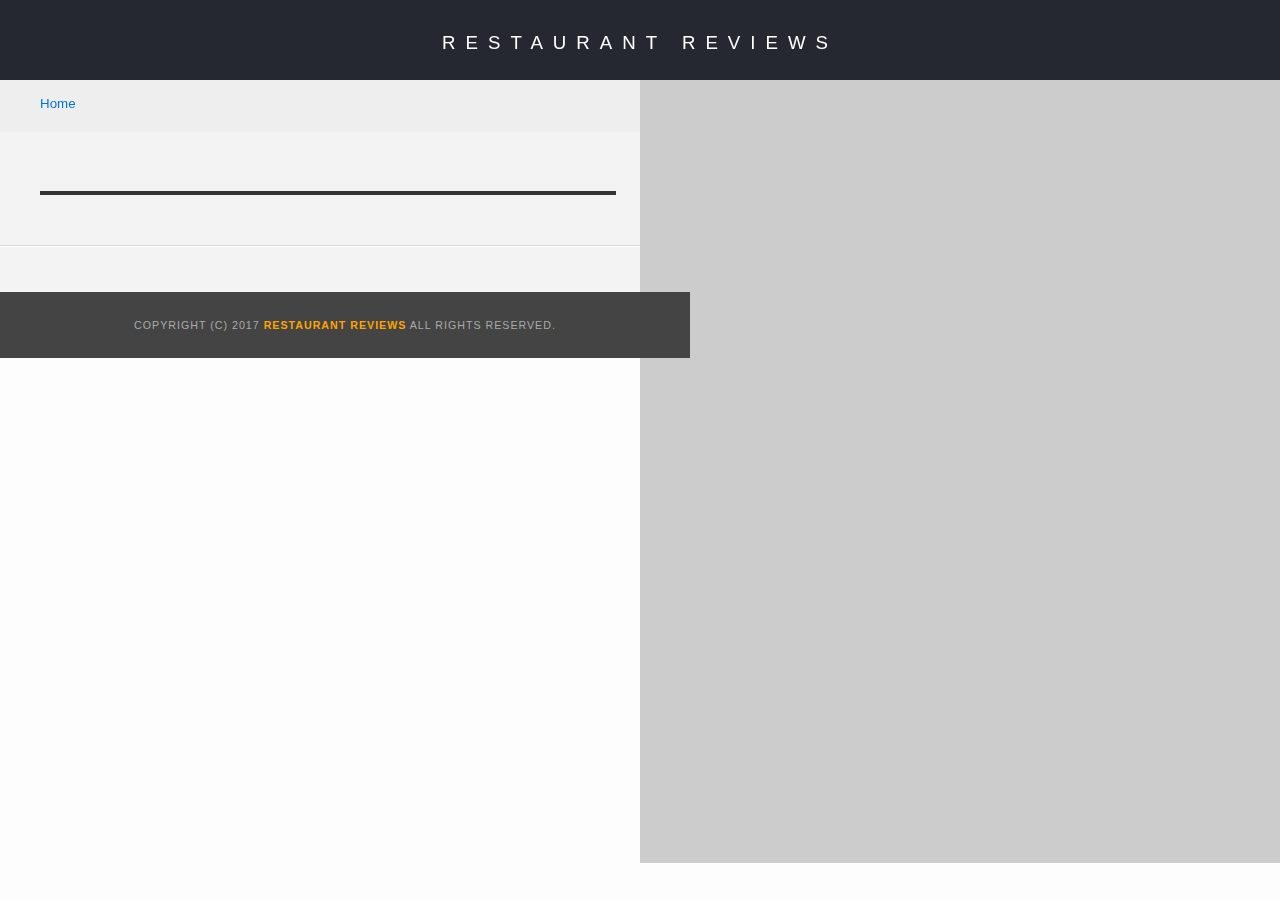
<file: restaurant.html>
<!DOCTYPE html>
<html lang ="en">

<head>
  <meta name="viewport" content="width=device-width, initial-scale=1">
  <!-- Normalize.css for better cross-browser consistency -->
  <link rel="stylesheet" src="//normalize-css.googlecode.com/svn/trunk/normalize.css" />
  <!-- Main CSS file -->
  <link rel="stylesheet" href="css/styles.css" type="text/css">
  <link rel="stylesheet" href="css/responsive.css">
  <link rel="stylesheet" href="https://unpkg.com/leaflet@1.3.1/dist/leaflet.css" integrity="sha512-Rksm5RenBEKSKFjgI3a41vrjkw4EVPlJ3+OiI65vTjIdo9brlAacEuKOiQ5OFh7cOI1bkDwLqdLw3Zg0cRJAAQ==" crossorigin=""/>
  <title>Restaurant Info</title>
</head>

<body class="inside">
  <!-- Beginning header -->
  <header tabindex="0">
    <!-- Beginning nav -->
    <nav>
      <h1><a aria-label="Home page" href="/">Restaurant Reviews</a></h1>
    </nav>
    <!-- Beginning breadcrumb -->
    <ul id="breadcrumb" role="navigation" aria-label="Breadcrumb">
      <li><a aria-label="Home page" tabindex="1" href="/">Home</a></li>
    </ul>
    <!-- End breadcrumb -->
    <!-- End nav -->
  </header>
  <!-- End header -->

  <!-- Beginning main -->
  <main id="maincontent">
    <!-- Beginning map -->
    <section id="map-container">
      <div role="application" aria-label="Map" id="map"></div>
    </section>
    <!-- End map -->
    <!-- Beginning restaurant -->
    <section aria-label="Restaurant description" id="restaurant-container" tabindex="2">
      <h3 id="restaurant-name"></h3>
      <img id="restaurant-img">
      <p id="restaurant-cuisine"></p>
      <p id="restaurant-address"></p>
      <table id="restaurant-hours"></table>
    </section>
    <!-- end restaurant -->
    <!-- Beginning reviews -->
    <section aria-label-"Reviews of the restaurant" id="reviews-container" tabindex="3">
      <ul id="reviews-list"></ul>
    </section>
    <!-- End reviews -->
  </main>
  <!-- End main -->

  <!-- Beginning footer -->
  <footer id="footer" tabindex="4">
    Copyright (c) 2017 <a aria-label="Home page" href="/"><strong>Restaurant Reviews</strong></a> All Rights Reserved.
  </footer>
  <!-- End footer -->
  <script src="https://unpkg.com/leaflet@1.3.1/dist/leaflet.js" integrity="sha512-/Nsx9X4HebavoBvEBuyp3I7od5tA0UzAxs+j83KgC8PU0kgB4XiK4Lfe4y4cgBtaRJQEIFCW+oC506aPT2L1zw==" crossorigin=""></script>
  <!-- Beginning scripts -->
  <!-- Database helpers -->
  <script type="text/javascript" src="js/dbhelper.js"></script>
  <!-- Main javascript file -->
  <script type="text/javascript" src="js/restaurant_info.js"></script>
  <!-- Service Worker file -->
  <script type="text/javascript" src="index.js"></script>
  <!-- Google Maps -->
 <!--  <script async defer src="https://maps.googleapis.com/maps/api/js?key=AIzaSyA_tKbW6A5pQ-eupxI56myUnHLqYCzOjKo&libraries=places&callback=initMap"></script> -->
  <!-- End scripts -->

</body>

</html>
</file>
<file: css/styles.css>
@charset "utf-8";
/* CSS Document */

body,td,th,p{
	font-family: Arial, Helvetica, sans-serif;
	font-size: 10pt;
	color: #333;
	line-height: 1.5;
}

body {
	background-color: #fdfdfd;
	margin: 0;
	position:relative;
}

ul, li {
	font-family: Arial, Helvetica, sans-serif;
	font-size: 10pt;
	color: #333;
}

a {
	color: orange;
	text-decoration: none;
}

a:hover, a:focus {
	color: #3397db;
	text-decoration: none;
}

a img{
	border: none 0px #fff;
}

h1, h2, h3, h4, h5, h6 {
  font-family: Arial, Helvetica, sans-serif;
  margin: 0 0 20px;
}

article, aside, canvas, details, figcaption, figure, footer, header, hgroup, menu, nav, section {
	display: block;
}

#maincontent {
  background-color: #f3f3f3;
  min-height: 100%;
}

#footer {
  background-color: #444;
  color: #aaa;
  font-size: 8pt;
  letter-spacing: 1px;
  padding: 25px;
  text-align: center;
  text-transform: uppercase;
	width: 100%;
}

/* ====================== Navigation ====================== */
nav {
  width: 100%;
  height: 80px;
  background-color: #252831;
  text-align: center;
	display: flex;
  align-items: center;
}

nav h1 {
  margin: auto;
}

nav h1 a {
  color: #fff;
  font-size: 14pt;
  font-weight: 200;
  letter-spacing: 10px;
  text-transform: uppercase;
}

#breadcrumb {
    padding: 10px 40px 16px;
    list-style: none;
    background-color: #eee;
    font-size: 17px;
    margin: 0;
    width: calc(50% - 80px);
}

/* Display list items side by side */
#breadcrumb li {
    display: inline;
}

/* Add a slash symbol (/) before/behind each list item */
#breadcrumb li+li:before {
    padding: 8px;
    color: black;
    content: "/\00a0";
}

/* Add a color to all links inside the list */
#breadcrumb li a {
    color: #0275d8;
    text-decoration: none;
}

/* Add a color on mouse-over */
#breadcrumb li a:hover {
    color: #01447e;
    text-decoration: underline;
}

/* ====================== Map ====================== */
#map {
  height: 400px;
  width: 100%;
  background-color: #ccc;
}

/* ====================== Restaurant Filtering ====================== */
.filter-options {
	display: flex;
	flex-direction: row;
	justify-content: center;
  width: 100%;
  height: 50px;
  background-color: #3397DB;
  align-items: center;
}

.filter-options h2 {
  color: white;
  font-size: 1rem;
  font-weight: normal;
  line-height: 1;
  margin: 0 20px;
}

.filter-options select {
  background-color: white;
  border: 1px solid #fff;
  font-family: Arial,sans-serif;
  font-size: 11pt;
  height: 35px;
  letter-spacing: 0;
  margin: 10px;
  padding: 0 10px;
  width: 200px;
}

/* ====================== Restaurant Listing ====================== */
#restaurants-list {
  background-color: #f3f3f3;
  list-style: outside none none;
  margin: 0;
  padding: 30px 15px 60px;
  text-align: center;
	display:flex;
	flex-direction: row;
	flex-wrap: wrap;  /* when we change size of the page images won't shrink but wrap */
	justify-content: center; /* pictures will show on the center*/
}
#restaurants-list li {
  background-color: #fff;
  border: 2px solid #ccc;
  font-family: Arial,sans-serif;
  margin: 15px;
  min-height: 380px;
  padding: 0 30px 25px;
  text-align: center;
  width: 270px;
}

#restaurants-list .restaurant-img {
  background-color: #ccc;
  display: block;
  margin: 0;
  max-width: 100%;
  min-height: 248px;
  min-width: 100%;
}

#restaurants-list li h1 {
  color: #f18200;
  font-family: Arial,sans-serif;
  font-size: 14pt;
  font-weight: 200;
  letter-spacing: 0;
  line-height: 1.3;
  margin: 20px 0 10px;
  text-transform: uppercase;
	text-align: center;
}

#restaurants-list p {
  margin: 0;
  font-size: 11pt;
}

#restaurants-list li a {
  background-color: orange;
  border-bottom: 3px solid #eee;
  color: #fff;
  display: inline-block;
  font-size: 10pt;
  margin: 15px 0 0;
  padding: 8px 30px 10px;
  text-align: center;   /* link and text will be on the center */
  text-decoration: none;
  text-transform: uppercase;
}

/* ====================== Restaurant Details ====================== */
.inside {
	overflow-x: hidden;
	margin-left: auto;
	margin-right: auto;
}

.inside header {
  position: fixed;
  top: 0;
  width: 100%;
  z-index: 1000;
}

.inside #map-container {
  background: blue none repeat scroll 0 0;
  height: 87%;
  position: fixed;
  right: 0;
  top: 80px;
  width: 50%;
}

.inside #map {
  background-color: #ccc;
  height: 100%;
  width: 100%;
}

.inside #footer {
  bottom: 0;
  position: absolute;
  width: 50%;
}

#restaurant-name {
  color: #f18200;
  font-family: Arial,sans-serif;
  font-size: 20pt;
  font-weight: 200;
  letter-spacing: 0;
  margin: 15px 0 30px;
  text-transform: uppercase;
  line-height: 1.1;
}

#restaurant-img {
	width: 90%;
}

#restaurant-address {
  font-size: 12pt;
  margin: 10px 0px;
}

#restaurant-cuisine {
  background-color: #333;
  color: #ddd;
  font-size: 12pt;
  font-weight: 300;
  letter-spacing: 10px;
  margin: 0 0 20px;
  padding: 2px 0;
  text-align: center;
  text-transform: uppercase;
	width: 90%;
}

#restaurant-container, #reviews-container {
  border-bottom: 1px solid #d9d9d9;
  border-top: 1px solid #fff;
  padding: 140px 40px 30px;
  width: 50%;
}

#reviews-container {
  padding: 30px 40px 80px;
}

#reviews-container h2 {
  color: #f58500;
  font-size: 24pt;
  font-weight: 300;
  letter-spacing: -1px;
  padding-bottom: 1pt;
}

#reviews-list {
  margin: 0;
  padding: 0;
}

#reviews-list li {
  background-color: #fff;
  border: 2px solid #f3f3f3;
  display: flex;
	flex-direction: row;
	flex-wrap: wrap;
  list-style-type: none;
  margin: 0 0 30px;
  overflow: hidden;
  padding: 0 20px 20px;
  position: relative;
  width: 80%;
}

#reviews-list li p {
  margin: 0 0 10px;
}

#restaurant-hours td {
  color: #666;
}

/* ====================== MEDIA QUERIES (RESPONSIVE) ====================== */

/*  MOBILE */
@media screen and (min-width: 370px) and (max-width: 700px){

	.inside {
    display: flex;
    flex-direction: row;
    width: 100vw
  }
  .inside header {
    order: 0;
    width: 100vw;
  }
  header {
    display: flex;
    flex-direction: column;
  }
  header nav {
    order: 0;
  }
  header #breadcrumb {
    order: 1;
    width: 100vw;
    padding-right: 0;
    padding-left: 0;
    text-align: center;
  }
  .inside #map-container {
    order: 2;
    top: 130px;
    position: relative;
    height: 300px;
    width: 100vw;
  }
  .inside #restaurant-container {
    order: 3;
    position: relative;
    width: 100vw;
    padding: 140px 5px 0 0;
    margin: auto;
    text-align: center;
  }
  .inside #reviews-container {
    width: 100vw;
    padding: 5px;
    margin: auto;
  }
  .inside #footer {
    order: 4;
    width: 100vw;
    padding-left: 0;
    padding-right: 0;
    padding-top: 10px;
  }
  #reviews-list {
    width: 100vw;
  }
  #reviews-container h2 {
    text-align: center;
  }
}
</file>
<file: css/responsive.css>
/* ====================== MEDIA QUERIES (RESPONSIVE) ====================== */

/*  MOBILE */
@media screen and (min-width: 320px) and (max-width: 700px){

	.inside {
		display: flex;
		flex-direction: row;
		width: 100vw;
	}

	.inside header {
		width:100vw;
	}

	header {
		display: flex;
		flex-direction: column;
	}

	header #breadcrumb {
	  order: 1;
		padding-left: 0px;
		padding-right: 0px;
		text-align: center;
		width: 100vw;
	}

	.inside #map-container {
	  height: 300px;
		margin-left: 5px;
		margin-right: 5px;
	  order: 2;
	  position: relative;
  	text-align: center;
		width: 100vw;
	}

  .inside #restaurant-container {
		margin: auto;
		order: 3;
		padding: 132px 10px 5px 10px;
  	position: relative;
	  text-align: center;
	  width: 100vw;
	}

	#restaurant-cuisine {
		width: 100vw;
	}

  .inside #reviews-container {
	  margin: 0px;
		padding-left: 10px;
		padding-right: 10px;
	  position: relative;
	  width: 100vw;
	}

	.inside #footer {
	  bottom: 0px;
	  font-size: 9px;
	  order: 4;
	  padding: 10px 4px 10px 4px;
    width: 100vw;
	}

	#reviews-list li {
	  margin-left: 10px;
	  margin-right: 20px;
	  padding: 20px;
  }

	#reviews-container h3 {
	  text-align: center;
	}
}

/*  TABLET */

@media screen and (min-width: 701px) and (max-width: 1025px){

	 #map {
		height: 210px;
		margin: auto;
	}

	.filter-options {
		display: flex;
		flex-direction:row;
		flex-wrap: wrap;
		height: 140px;
		margin-left: 30px;
		width: 96%;
	}

	.filter-options select{
		display: flex;
		flex-direction: row;
		height: 70px;
	}

	 #neighborhoods-select {
		display:flex;
		flex-wrap: nowrap;
		font-size: 14pt;
		height:30%;
		margin-right: 80px;
		text-align: center;
		width: 40%;
	}

  #cuisines-select {
	  display: flex;
	  flex-wrap: wrap;
	  font-size: 1.4em;
	  height: 30%;
	  margin-right: 80px;
	  margin-left:145px;
	  margin-top: -20px;
	  width: 40%;
  }

	#restaurant-container,#reviews-container {
	 font-size: 14pt;
	 padding-left: 20px;
	 padding-right: 20px;
	 margin: 5px;
	 width: 48%;
 }

 .inside map-container {
	 max-height: 280px;
	 position: absolute;
	 width: 90%;
	 z-index: 1;
 }

 .inside #footer {
	 bottom: 0;
	 font-size: 9pt;
	 margin-left: 5px;
	 width: 41%;
 }
}
</file>
